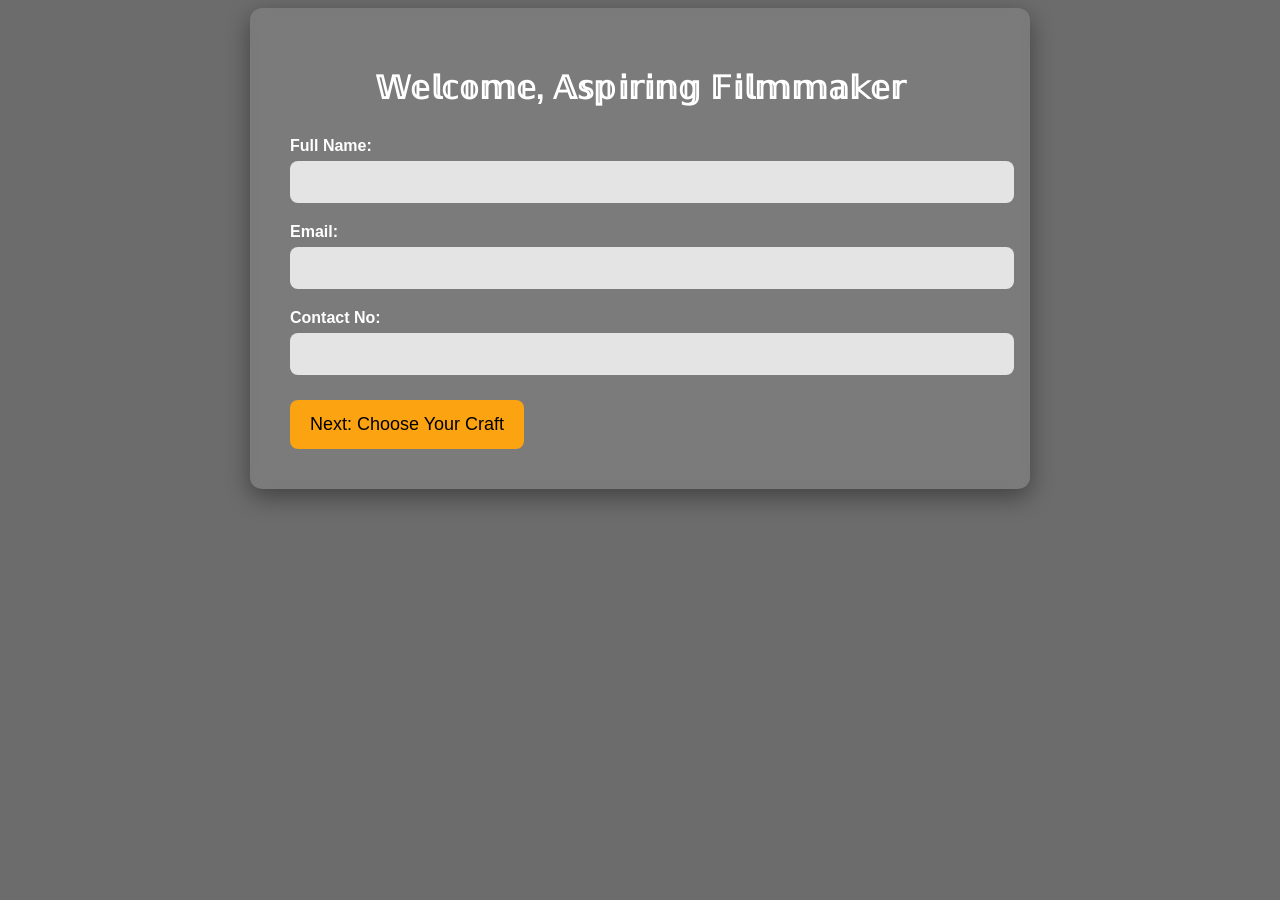
<file: index.html>
<!DOCTYPE html>
<html lang="en">
<head>
  <meta charset="UTF-8" />
  <title>ℝ𝕀𝔾ℍ𝕋 𝔻𝕆𝕆ℝ</title>
  <link rel="stylesheet" href="style.css" />
</head>
<body class="bg-image">
  <div class="overlay"></div>
  <div class="container">
    <h1>𝕎𝕖𝕝𝕔𝕠𝕞𝕖, 𝔸𝕤𝕡𝕚𝕣𝕚𝕟𝕘 𝔽𝕚𝕝𝕞𝕞𝕒𝕜𝕖𝕣</h1>
    <form onsubmit="return goToCraftsPage()">
      <label for="name">Full Name:</label>
      <input type="text" id="name" required />

      <label for="email">Email:</label>
      <input type="email" id="email" required />

      <label for="phone">Contact No:</label>
      <input type="tel" id="phone" required />

      <button type="submit" class="submit-btn">Next: Choose Your Craft</button>
    </form>
  </div>

 <script>
 function goToCraftsPage() {
  const name = document.getElementById('name').value;
     const email = document.getElementById('email').value;
     const phone = document.getElementById('phone').value;

    // Save data to browser's local storage
    localStorage.setItem('applicantName', name);
    localStorage.setItem('applicantEmail', email);
    localStorage.setItem('applicantPhone', phone);

    // Redirect to the next page
    window.location.href = "crafts.html";
    return false;
}
</script>
</body>
</html>
</file>
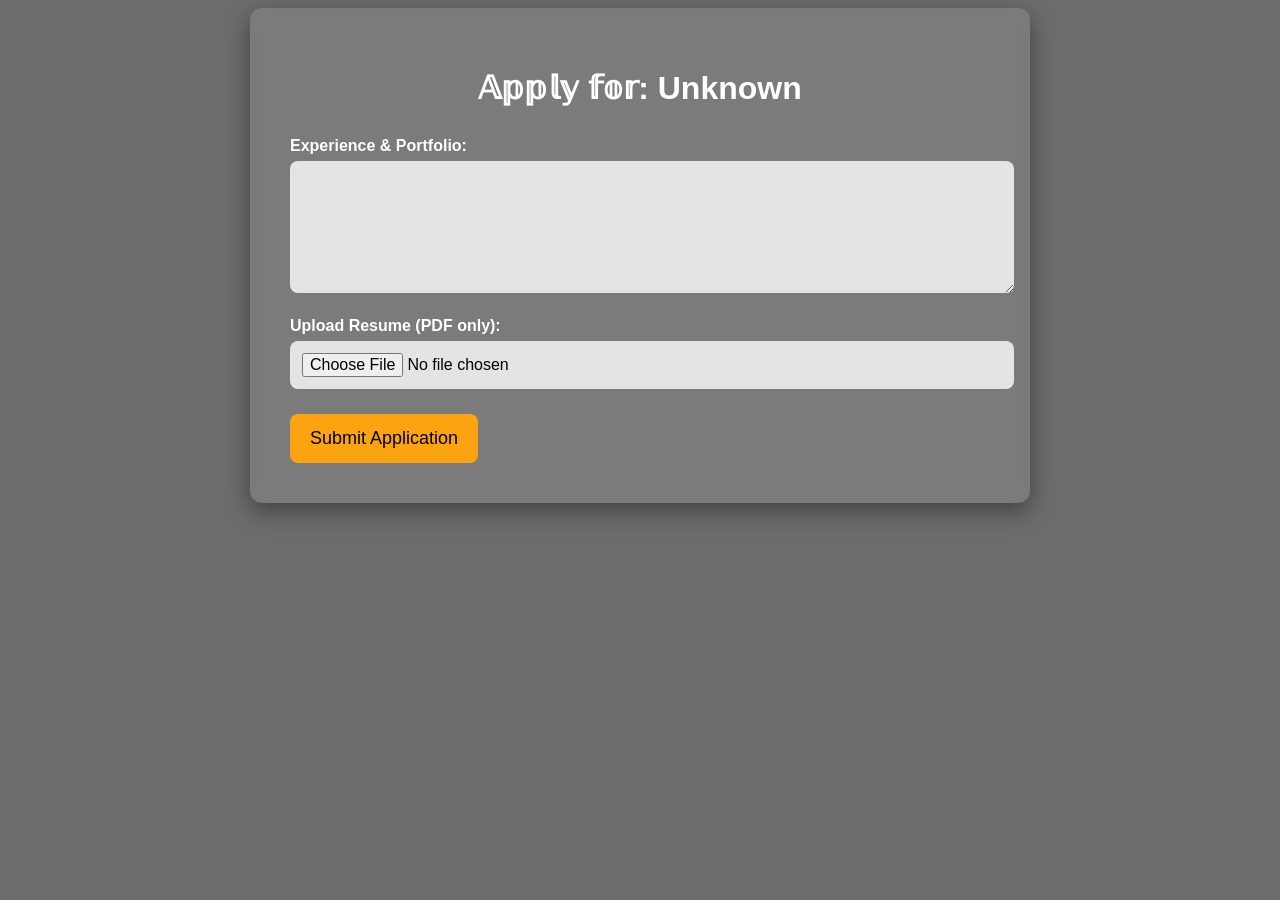
<file: apply.html>
<!DOCTYPE html>
<html lang="en">
<head>
  <meta charset="UTF-8" />
  <title>Upload Resume</title>
  <link rel="stylesheet" href="style.css" />
</head>
<body class="bg-image">
  <div class="overlay"></div>
  <div class="container">
    <h1>𝔸𝕡𝕡𝕝𝕪 𝕗𝕠𝕣: <span id="selectedCraft"></span></h1>
    <form id="applicationForm" onsubmit= "return showSuccessModal()"              enctype="multipart/form-data">
      <label for="experience">Experience & Portfolio:</label>
      <textarea id="experience" rows="6" required></textarea>

      <label for="resume">Upload Resume (PDF only):</label>
      <input type="file" id="resume" name="resume" accept=".pdf" required />

      <button type="submit" class="submit-btn">Submit Application</button>
    </form>
  </div>

  <!-- Success Modal Popup -->
  <div id="successModal" class="modal">
    <div class="modal-content">
      <h2>🎉 Application Submitted!</h2>
      <p>Your application has been submitted successfully.</p>
      <button onclick="closeModal()">Close</button>
    </div>
  </div>
<script>
  // Retrieve the selected craft from localStorage
  const selectedCraft = localStorage.getItem('selectedCraft') || 'Unknown';
  document.getElementById("selectedCraft").textContent = selectedCraft;

  document.getElementById('applicationForm').addEventListener('submit', async function(event) {
    event.preventDefault();

    const form = event.target;
    const formData = new FormData(form);

    // Retrieve data from localStorage and add it to the FormData object
    formData.append('name', localStorage.getItem('applicantName'));
    formData.append('email', localStorage.getItem('applicantEmail'));
    formData.append('phone', localStorage.getItem('applicantPhone'));
    formData.append('selectedCraft', selectedCraft);

    try {
      const response = await fetch('/api/submit-application', {
        method: 'POST',
        body: formData,
      });

      if (response.ok) {
        // Show the success modal
        document.getElementById("successModal").style.display = "flex";
        // Clear localStorage after successful submission
        localStorage.clear();
      } else {
        alert('Application failed. Please try again.');
      }
    } catch (error) {
      console.error('Error:', error);
      alert('An error occurred. Please try again.');
    }
  });

  function closeModal() {
    document.getElementById("successModal").style.display = "none";
  }
</script>
 </body>
</html>
</file>
<file: style.css>
/* Background */
body.bg-image {
  background: url('https://wallpapercave.com/wp/wp11242162.jpg') no-repeat center center fixed;
  background-size: cover;
  position: relative;
  color: #fff;
  min-height: 100vh;
  font-family: 'Segoe UI', sans-serif;
}

.overlay {
  position: fixed;
  top: 0;
  left: 0;
  width: 100%;
  height: 100%;
  background: rgba(10, 10, 10, 0.6);
  z-index: -1;
}

.container {
  max-width: 700px;
  margin: auto;
  padding: 40px;
  background-color: rgba(255,255,255,0.1);
  backdrop-filter: blur(8px);
  border-radius: 12px;
  box-shadow: 0 8px 25px rgba(0,0,0,0.4);
}

h1, h2 {
  text-align: center;
  margin-bottom: 30px;
}

label {
  display: block;
  margin-top: 20px;
  font-weight: bold;
}

input, textarea {
  width: 100%;
  padding: 12px;
  margin-top: 6px;
  border-radius: 8px;
  border: none;
  background: rgba(255,255,255,0.8);
  color: #000;
  font-size: 16px;
}

.submit-btn {
  margin-top: 25px;
  background-color: #fca311;
  color: #000;
  padding: 14px 20px;
  font-size: 18px;
  border: none;
  border-radius: 8px;
  cursor: pointer;
  transition: background 0.3s;
}

.submit-btn:hover {
  background-color: #ffba08;
}

/* Craft Grid */
.craft-grid {
  display: grid;
  grid-template-columns: repeat(auto-fit, minmax(180px, 1fr));
  gap: 20px;
  padding: 40px;
}

.craft-item {
  background-color: rgba(255,255,255,0.1);
  backdrop-filter: blur(5px);
  border-radius: 10px;
  overflow: hidden;
  text-align: center;
  cursor: pointer;
  transition: transform 0.3s, box-shadow 0.3s;
}

.craft-item:hover {
  transform: scale(1.05);
  box-shadow: 0 8px 24px rgba(255, 255, 255, 0.3);
}

.craft-item img {
  width: 100%;
  height: 140px;
  object-fit: cover;
}

.craft-name {
  padding: 10px;
  font-size: 16px;
  font-weight: bold;
  background-color: rgba(0,0,0,0.5);
}

/* Modal Popup Styling */
.modal {
  display: none;
  position: fixed;
  z-index: 999;
  left: 0; top: 0;
  width: 100%; height: 100%;
  background: rgba(0, 0, 0, 0.8);
}

.modal-content {
  background: white;
  color: black;
  max-width: 400px;
  margin: 15% auto;
  padding: 30px;
  border-radius: 10px;
  text-align: center;
  box-shadow: 0 8px 20px rgba(0,0,0,0.3);
  animation: slideDown 0.3s ease-out;
}

.modal-content h2 {
  margin-bottom: 15px;
  color: #28a745;
}

.modal-content button {
  padding: 10px 20px;
  background: #007bff;
  color: white;
  border: none;
  border-radius: 6px;
  cursor: pointer;
  margin-top: 20px;
}

.modal-content button:hover {
  background-color: #0056b3;
}

@keyframes slideDown {
  from { transform: translateY(-30px); opacity: 0; }
  to   { transform: translateY(0); opacity: 1; }
}
</file>
